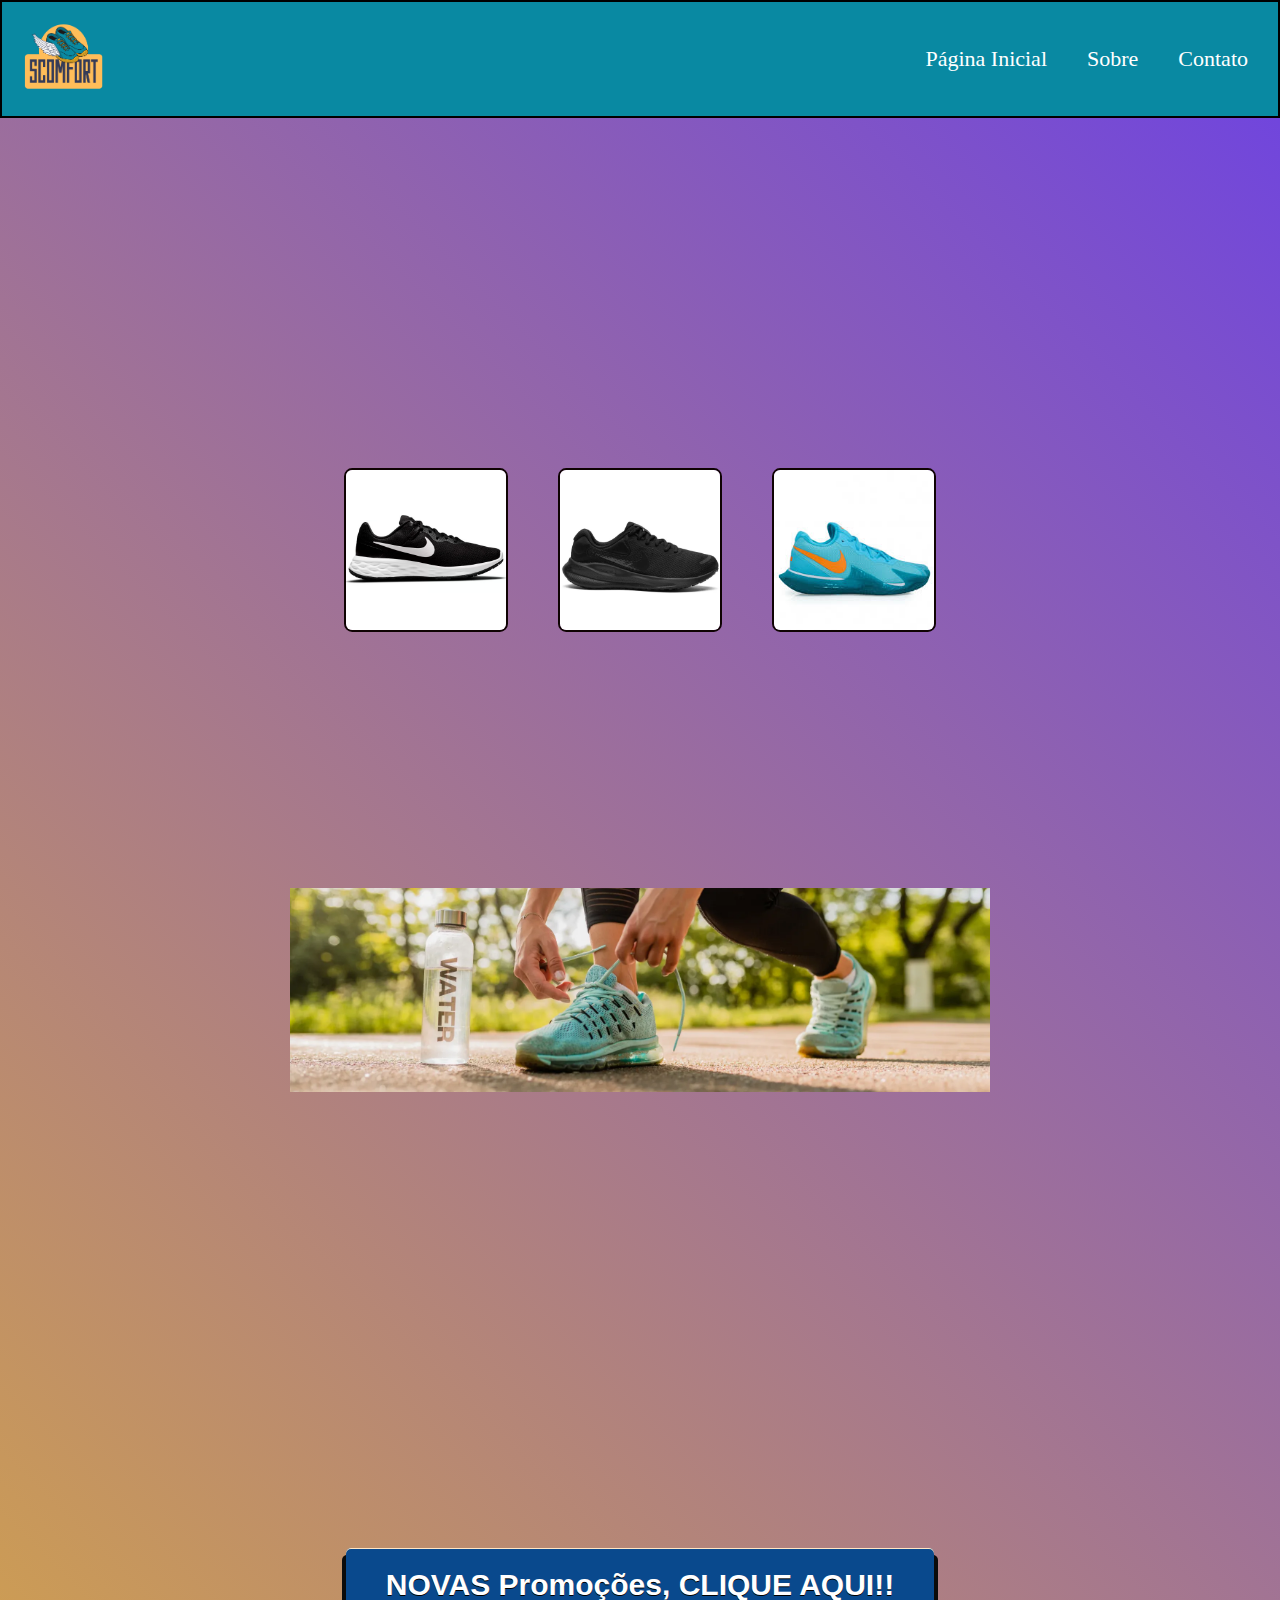
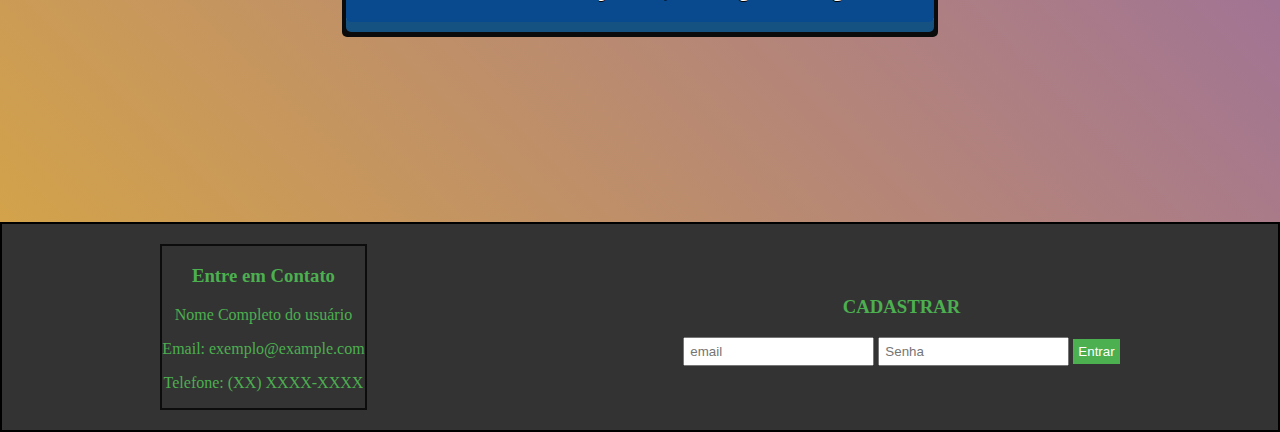
<file: index.html>
<!DOCTYPE html>
<html lang="pt-br">
<head>
    <meta charset="UTF-8">
    <meta name="viewport" content="width=device-width, initial-scale=1.0">
    <title>Menu</title>
    <link rel="stylesheet" href="style.css">
</head>
<body>
<header>
    <div class="logo">
        <img src="scomfort.png" alt="Logo">
    </div>
    <nav>
        <ul>
            <li><a href="#">Página Inicial</a></li>
            <li><a href="#">Sobre</a></li>
            <li><a href="#">Contato</a></li>
        </ul>
    </nav>
</header>
<main>
    <div class="imgs">
        <img src="nike1.avif" alt="" class="hover-effect">
        <img src="nike2.webp" alt="" class="hover-effect">
        <img src="nike3.png" alt="" class="hover-effect">
    </div>
    <div class="prop">
        <img src="tenis-de-corrida-maratona.png" alt="Logo">
    </div>
    <div ontouchstart="">
        <div class="button">
          <a href="index2.html">NOVAS Promoções, CLIQUE AQUI!!</a>
        </div>
    </div>
</main>
<footer>
    <div class="container">
        <div class="info">
            <h3>Entre em Contato</h3>
            <p>Nome Completo do usuário</p>
            <p>Email: exemplo@example.com</p>
            <p>Telefone: (XX) XXXX-XXXX</p>
        </div>
        <div class="login">
            <h3>CADASTRAR</h3>
            <form action="#" method="POST">
                <input type="text" name="username" placeholder="email">
                <input type="password" name="password" placeholder="Senha">
                <button type="submit">Entrar</button>
            </form>
        </div>
    </div>
    
</footer>
</body>
</html>
</file>
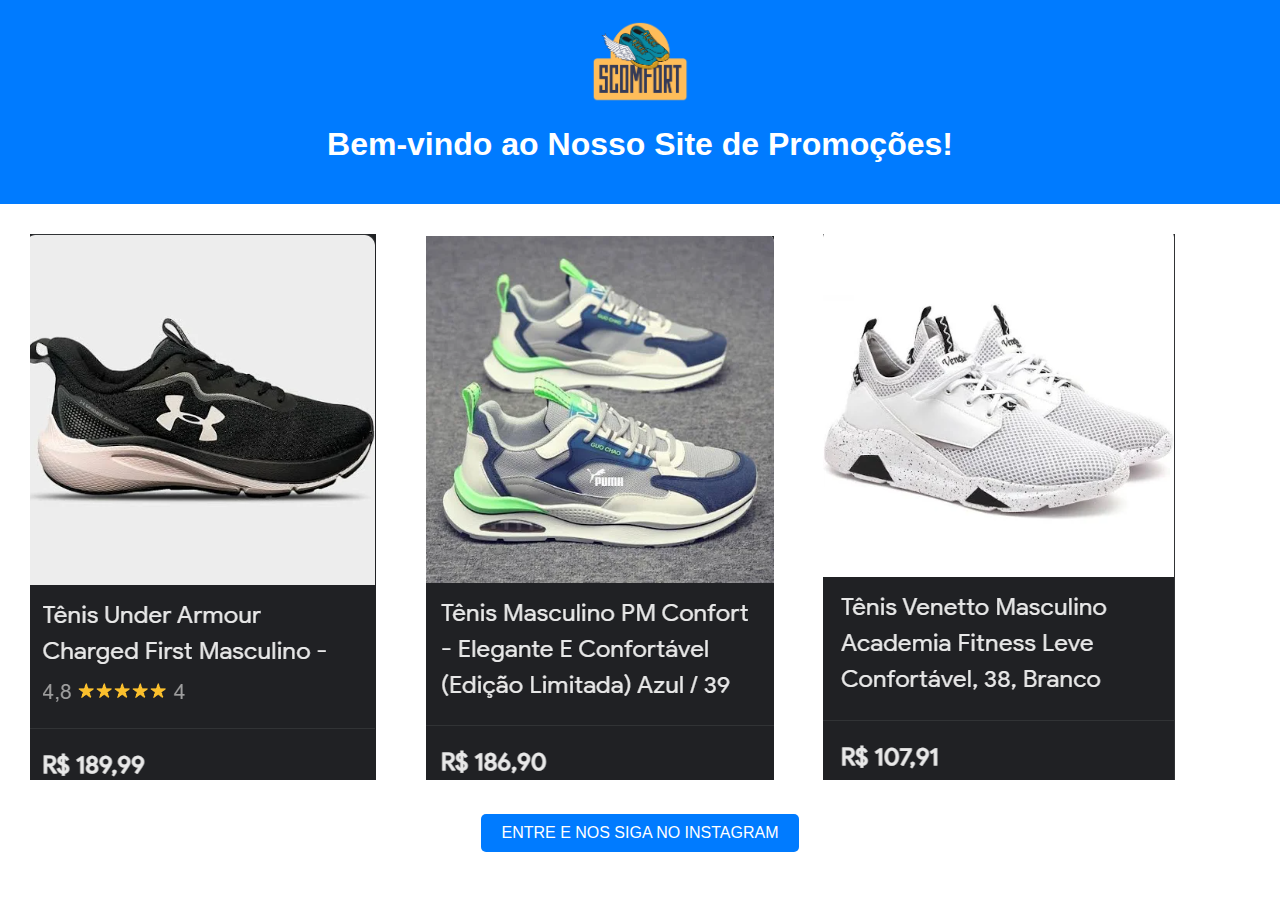
<file: index2.html>
<!DOCTYPE html>
<html lang="pt-br">
<head>
    <meta charset="UTF-8">
    <meta name="viewport" content="width=device-width, initial-scale=1.0">
    <link rel="stylesheet" href="style2.css">
    <title> Promoções</title>
</head>
<body>
    <header>
        <img class="logo" src="scomfort.png" alt="Logo Promoções">
        <h1>Bem-vindo ao Nosso Site de Promoções!</h1>
    </header>
    <main>
        <div class="imagem">
            <img src="1b.png" alt="Imagem 1">
        </div>
        <div class="imagem">
            <img src="4b.png" alt="Imagem 2">
        </div>
        <div class="imagem">
            <img src="3b.png" alt="Imagem 3">
        </div>
    </main>
    <footer>
        <button href="https://www.instagram.com/" class="botao-centralizado">ENTRE E NOS SIGA NO INSTAGRAM</button>

        
    </footer>
</body>
</html>
</file>
<file: style.css>
body {
    margin: 0;
    padding: 0;
    font-family: "Helvetica Neue";
    background: linear-gradient(45deg, #daa940, #6d42e2);
}

header {
    display: flex;
    justify-content: space-between;
    align-items: center;
    padding: 20px;
    background-color: #0989A2;
    color: #fff;
    border: 2px solid black;
}

.logo img {
    height: 70px;
    width: auto;
}

nav ul {
    list-style-type: none;
    margin: 0;
    padding: 0;
    display: flex;
}

nav ul li {
    margin-left: 20px;
}

nav ul li a {
    text-decoration: none;
    color: #fff;
    padding: 10px;
    border-radius: 15px;
    font-size: 22px;
    font-family: "Helvetica Neue";
}

nav ul li a:hover {
    background-color: #FFBD59; /* Mudar a cor de fundo ao passar o mouse */
}

.prop {
    display: flex;
    justify-content: center; 
    align-items: center; 
}

.prop img {
    width: 700px; 
    height: auto; 
    padding: 20%;
}

.content {
    padding: 50px;
}

footer {
    background-color: #333;
    color: #4CAF50;
    padding: 20px 0;
    border: 2px solid black;
}

.container {
    display: flex;
    justify-content: space-around;
    align-items: center;
}

.info {
    text-align: center;
    border: 2px solid rgb(12, 12, 12);
}

.login {
    text-align: center;
}

.login form {
    margin-top: 10px;
}

.login input, .login button {
    margin-bottom: 10px;
    padding: 5px;
}

.login button {
    background-color: #4CAF50;
    color: white;
    border: none;
    cursor: pointer;
}

.login button:hover {
    background-color: #013566;
}


.imgs {
    display: flex;
    justify-content: center;
    align-items: flex-start;
    margin-top: 350px;
}

.imgs img {
    width: 160px;
    height: auto;
    margin-right: 50px; /* Aumentar o espaçamento entre as imagens */
    border: 2px solid rgb(15, 3, 3);
    border-radius: 5%;
}

.imgs img:last-child {
    margin-right: 0;
}

.hover-effect {
    transition: filter 0.3s ease;
}

.hover-effect:hover {
    filter: brightness(50%);
}

/* Regra de mídia para telas com largura máxima de 414px (iPhone XR) */
@media only screen and (max-width: 414px) {
    body {
        padding: 10px;
    }

    header {
        padding: 10px;
    }

    .logo img {
        height: 50px;
        margin-top: 100px; 
    }

    nav ul {
        flex-direction: column;
    }

    nav ul li {
        margin: 0;
        margin-bottom: 10px;
    }

    .prop img {
        max-width: 100%;
        padding: 0;
        margin-top: 100px; 
    }

    .content {
        padding: 20px;
    }

    footer {
        padding: 50px 60px; 
        margin-top: 100px; 
    }


    .container {
        flex-direction: column;
    }

    .info, .login {
        margin-bottom: 20px;
    }

    .login input, .login button {
        width: 100%;
    }

    .imgs {
        margin-top: 20px;
        
    }

    .imgs img {
        width: 30%;
        margin-right: 0;
        margin-bottom: 10px;
    }
}
body{
    text-align:center;
    background-color:#ffcc8e;
  }
  
  .button{
    position:relative;
    display:inline-block;
    margin:200px;
  }
  
  .button a{
    color:white;
    font-family:Helvetica, sans-serif;
    font-weight:bold;
    font-size:30px;
    text-align: center;
    text-decoration:none;
    background-color:#09498d;
    display:block;
    position:relative;
    padding:20px 40px;
    
    -webkit-tap-highlight-color: rgba(0, 0, 0, 0);
    text-shadow: 0px 1px 0px #000;
    filter: dropshadow(color=#000, offx=0px, offy=1px);
    
    -webkit-box-shadow:inset 0 1px 0 #FFE5C4, 0 10px 0 #155281;
    -moz-box-shadow:inset 0 1px 0 #FFE5C4, 0 10px 0 #155281;
    box-shadow:inset 0 1px 0 #FFE5C4, 0 10px 0 #155281;
    
    -webkit-border-radius: 5px;
    -moz-border-radius: 5px;
    border-radius: 5px;
  }
  
  .button a:active{
    top:10px;
    background-color:#0f4470;
    
    -webkit-box-shadow:inset 0 1px 0 #FFE5C4, inset 0 -3px 0 #0f4470;
    -moz-box-shadow:inset 0 1px 0 #FFE5C4, inset 0 -3pxpx 0 #0f4470;
    box-shadow:inset 0 1px 0 #FFE5C4, inset 0 -3px 0 #0f4470;
  }
  
  .button:after{
    content:"";
    height:100%;
    width:100%;
    padding:4px;
    position: absolute;
    bottom:-15px;
    left:-4px;
    z-index:-1;
    background-color:#0b0b0b;
    -webkit-border-radius: 5px;
    -moz-border-radius: 5px;
    border-radius: 5px;
  }
</file>
<file: style2.css>
body {
    background-color: #ffffff; /* branco */
    color: #000000; /* preto */
    font-family: Arial, sans-serif;
    margin: 0;
    padding: 0;
}
header {
    background-color: #007bff; /* azul */
    color: #ffffff; /* branco */
    padding: 20px;
    text-align: center;
}
.logo {
    width: 200px; /* ajuste conforme necessário */
    height: auto;
    margin: 0 auto; /* centralizar */
    display: block;
}
main {
    padding: 20px;
}
.imagem {
    width: 30%; /* ajuste conforme necessário */
    margin: 10px;
    display: inline-block;
}
/* Default styles */
body {
    background-color: #ffffff; /* white */
    color: #000000; /* black */
    font-family: Arial, sans-serif;
    margin: 0;
    padding: 0;
}

header {
    background-color: #007bff; /* blue */
    color: #ffffff; /* white */
    padding: 20px;
    text-align: center;
}

.logo {
    width: 100px; /* adjust as needed */
    height: auto;
    margin: 0 auto; /* center */
    display: block;
}

main {
    padding: 20px;
}

.imagem {
    width: 30%; /* adjust as needed */
    margin: 10px;
    display: inline-block;
    max-width: 100%; /* ensure images don't exceed their container */
}

/* Media query for iPhone XR */
@media only screen and (max-width: 414px) {
    .logo {
        width: 80px; /* decrease logo size for smaller screens */
    }
    .imagem {
        width: 100%; /* occupy full width for smaller screens */
    }
    .body{
        width: 100%;
    }
}

.botao-centralizado {
    display: block; /* Torna o botão um elemento de bloco */
    margin: 0 auto; /* Define margens automáticas para centralizar horizontalmente */
    padding: 10px 20px;
    background-color: #007bff; /* Azul */
    color: #ffffff; /* Branco */
    border: none;
    border-radius: 5px;
    font-size: 16px;
    cursor: pointer;
}
</file>
